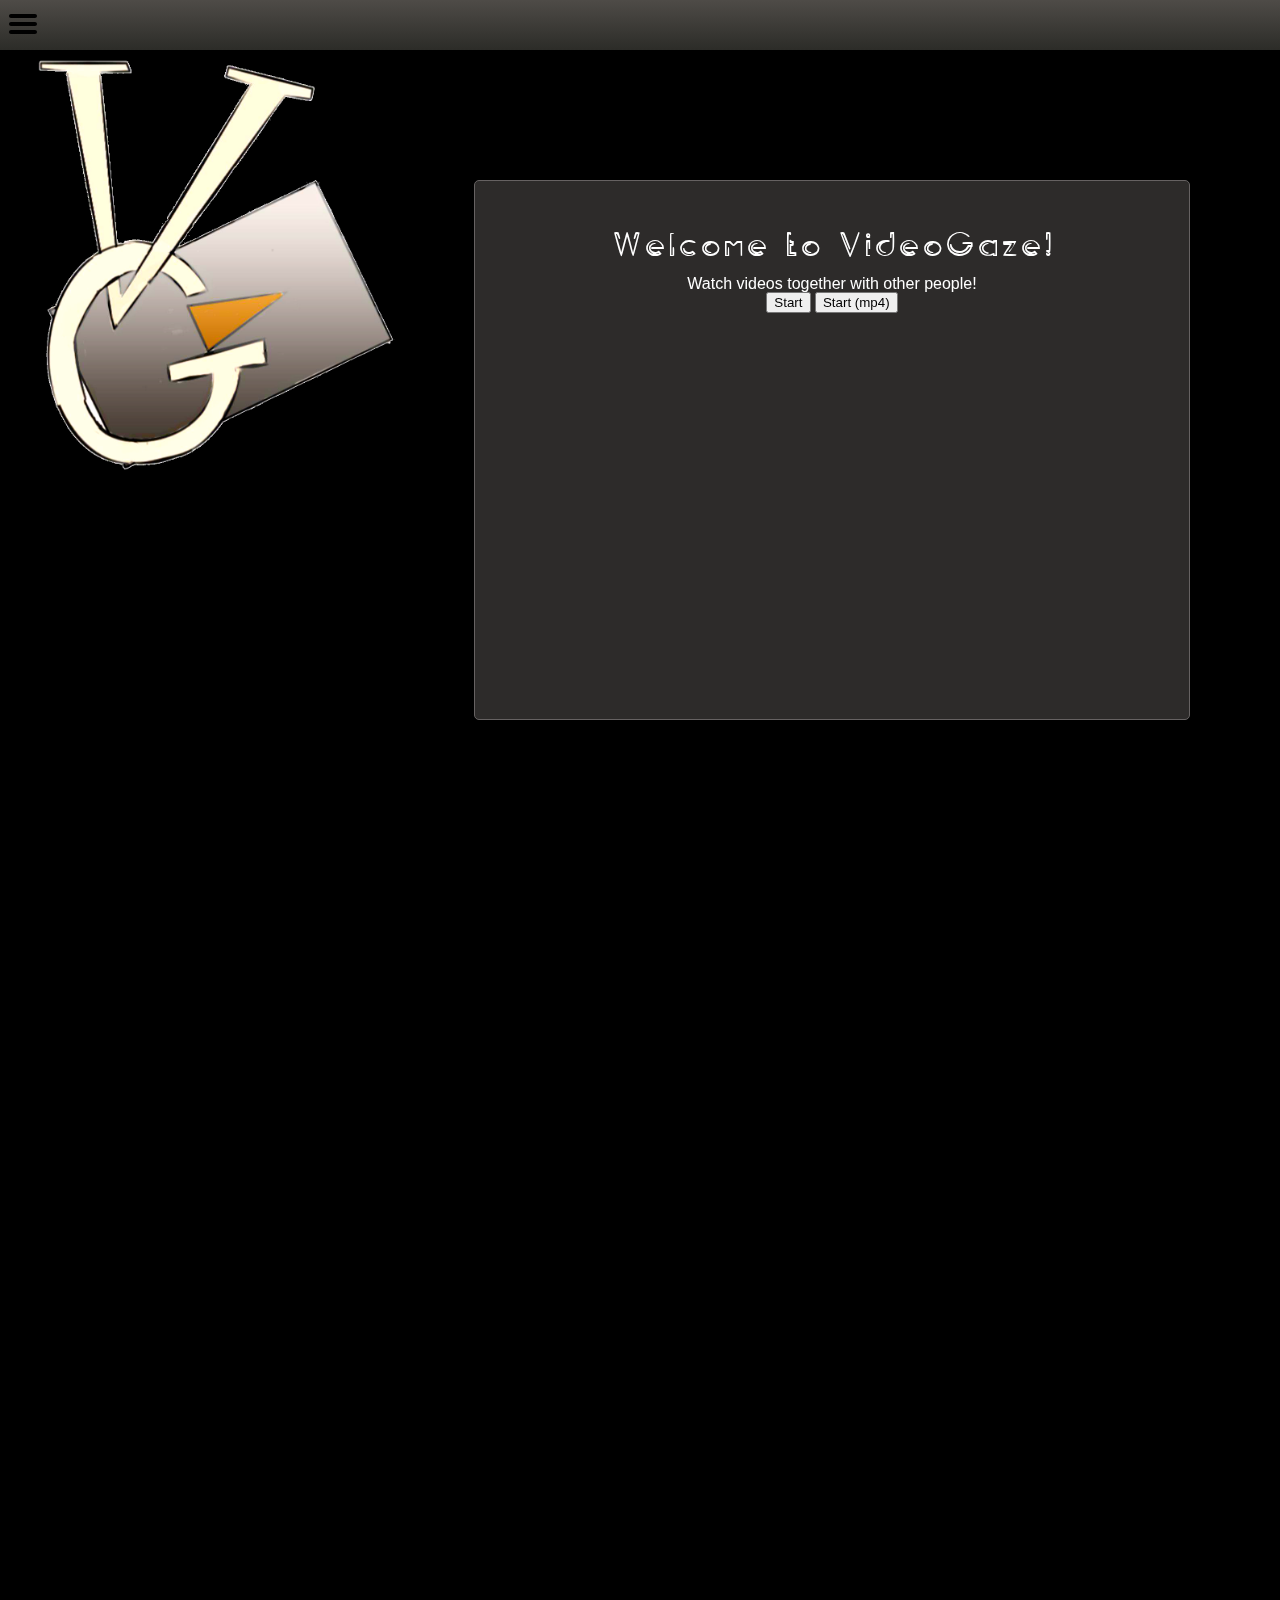
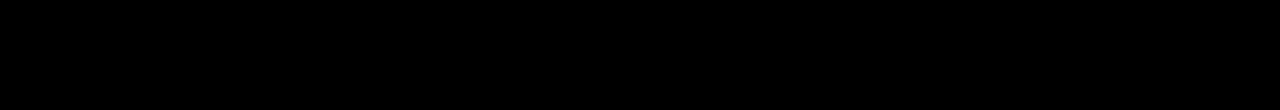
<file: index.html>
<html>

<head>
  <title>VideoGaze</title>
  <link rel="stylesheet" type="text/css" href="./css/reset.css" />
  <link rel="stylesheet" type="text/css" href="./css/default.css" />
  <link rel="stylesheet" type="text/css" href="./css/style.css" />
  <link rel="stylesheet" type="text/css" href="https://fonts.googleapis.com/icon?family=Material+Icons" />
  <link rel="stylesheet" type="text/css" href="./fonts/halfomania/stylesheet.css" />
</head>

<body>
  <script type="text/javascript" src="./js/lib/JSLoader.js"></script>

  <div id="menu-nav" class="nav component">
    <div class="icon-material-hamburger"></div>
  </div>
  <div class="block slideshow">
    <div class="table-row nav ghost"></div>
    <div class="block1-content">
      <div class="div-extend" id="spa-content"></div>
    </div>
    <div id="div_presentation"></div>
  </div>

  </div>
  <div id="spa-bottom">
  </div>

  <script type="text/javascript">
    JSLoader.setFolder("js/");
    JSLoader.load_once("VG_Core.js");
  </script>
</body>

</html>
</file>
<file: css/default.css>
/**
  Reusable layouts.
  Use CSS override according to your needs.

  @author Fabio Crispino
*/

/* Navigation Menu (Always visible while scrolling) */
.nav {
  width: 100%;
  height: 50px;
}

.nav.component {
  position: absolute;
  padding-top: 1px;
  top: 0;
}

.nav.ghost {
  visibility: hidden;
}
</file>
<file: css/style.css>
html, body {
  height: 100%;
  width: 100%;
  margin: 0;
  padding: 0;
  overflow-x: hidden;
}

body {
  font-family: Lato, 'Helvetica Neue', Arial, Helvetica, sans-serif;
  background-color: black;
}

.block {
  position: relative;
  height: 100%;
  width: 100%;
}

.block.features {
  height: 60%;
  background-color: royalblue;
}

.block.footer {
  height: 30%;
  background-color: darkslategray;
}

.two-columns {
  position: relative;
  height: 100%;
  width: 50%;
}

.two-columns.left {
  float: left;
}

.two-columns.right {
  float: right;
}

.two-columns.right:after {
  clear: both;
}

.features-card {
  position: absolute;
  top: 0;
  bottom: 0;
  left: 0;
  right: 0;
  margin: auto;
  padding-top: 5px;
  padding-bottom: 5px;
  padding-left: 2px;
  padding-right: 2px;
  height: 80%;
  width: 80%;
  background-color: white;
  box-shadow: 0 1px 2px 0 rgba(34, 36, 38, 1);
  white-space: pre-wrap;
}

.slideshow {
  background-repeat: no-repeat;
  background-position: center;
  background-size: cover;
  overflow-x: hidden;
  overflow-y: hidden;
  width: 100%;
}

.nav {
  height: 50px;
  z-index: 1;
}

.nav.component {
  background: linear-gradient(to bottom, #4e4b47 1%, #2c2c28 100%);
}

.block1-content {
  position: relative;
  top: -50px;
  width: 100%;
  height: 100%;
  text-align: center;
  vertical-align: middle;
}

.div-extend{
  height: 100%;
  width: 100%;
}

.center-using-float {
  float: left;
  height: 50%;
  width: 100%;
  margin-bottom: -50px;
}

.center-absolute{
  position: absolute;
  top: 0;
  bottom: 0;
  left: 0;
  right: 0;
  margin: auto;
}

.div-welcome {
  height: 60%;
  width: 80%;
  padding: 35px;
  background-color: rgba(56, 54, 52, 0.8);
  color: white;
  border-radius: 5px;
  border: 1px solid #666262;
}

.icon-material-hamburger {
  background-image: url('../images/svg/material_hamburger.svg');
  height: 30px;
  width: 30px;
  margin-top: 7px;
  margin-left: 7px;
}

.content{
  width: 100%;
  height: 100%;
  transition: 0.5s;
}

.chat{
  margin-right: -300px;
  width: 300px;
  height: 100%;
  transition: 0.5s;
}
</file>
<file: fonts/halfomania/stylesheet.css>
/*! Generated by Font Squirrel (https://www.fontsquirrel.com) on March 5, 2019 */



@font-face {
    font-family: 'halfomaniaregular';
    src: url('halfomania-regular-webfont.woff2') format('woff2'),
         url('halfomania-regular-webfont.woff') format('woff');
    font-weight: normal;
    font-style: normal;

}
</file>
